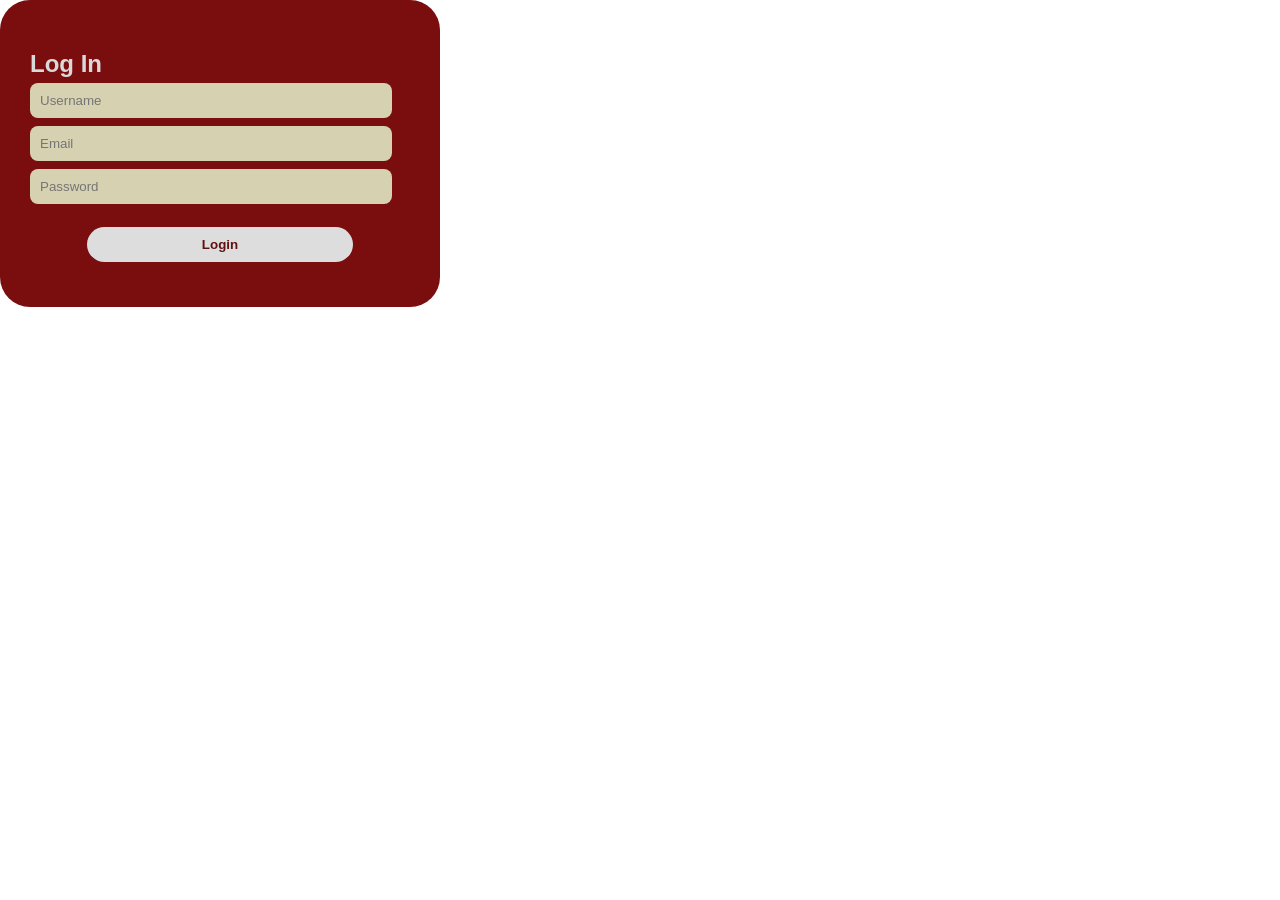
<file: website2.0/login1.html>
<!DOCTYPE html>
<html lang="en">
<head>
<meta charset="UTF-8">
<title>Login</title>
<link rel="stylesheet" href="login.css">
</head>
<body>

<div class="container">

    <div class="card">
        <h2>Log In</h2>

        <form action="login.php" method="POST">
    <input type="text" name="username" placeholder="Username" required>
    <input type="email" name="email" placeholder="Email" required>
    <input type="password" name="password" placeholder="Password" required>
        </form>
        <form action="search.html">
    <button type="submit">Login</button>
</form>

    </div>
</div>


</body>
</html>
</file>
<file: website2.0/login.css>
body {
    margin: 0;
    font-family: Arial, sans-serif;
}

/* MAIN LAYOUT */
.main-container {
    display: flex;
    height: 100vh;
}

/* LEFT SIDE */
.left {
    flex: 1;
    background-color: #d9d9d9;
    display: flex;
    align-items: center;
    justify-content: center;
}

.logo {
    font-size: 40px;
    color: #5f1212;
}

.logo span {
    color: orange;
}

/* RIGHT SIDE */
.right {
    flex: 1;
    display: flex;
    align-items: center;
    justify-content: center;
    background-color: #d9d9d9;
}

/* CARD */
.card {
    background-color: #7a0d0d;
    padding: 30px;
    border-radius: 30px;
    width: 380px;
    color: #d9d9d9;
}

/* TITLE */
.card h2 {
    margin-bottom: 5px;
}

/* SUBTITLE */
.subtitle {
    font-size: 12px;
    margin-bottom: 15px;
    color: #f2dede;
}

/* LABELS */
label {
    display: block;
    margin-top: 10px;
    margin-bottom: 5px;
    font-size: 13px;
}

/* INPUTS */
input {
    width: 90%;
    padding: 10px;
    border-radius: 8px;
    border: none;
    background-color: #d6d1b1;
    margin-bottom: 8px;
}

/* BUTTON */
button {
    width: 70%;
    margin: 15px auto;
    display: block;
    padding: 10px;
    border-radius: 20px;
    border: none;
    background-color: #ddd;
    color: #5f1212;
    font-weight: bold;
    cursor: pointer;
}

button:hover {
    background-color: #f5f5f5;
}

/* LOGIN TEXT */
.login-text {
    text-align: center;
    font-size: 12px;
}

.login-text a {
    color: white;
    font-weight: bold;
    text-decoration: none;
}

.login-text a:hover {
    text-decoration: underline;
}
</file>
